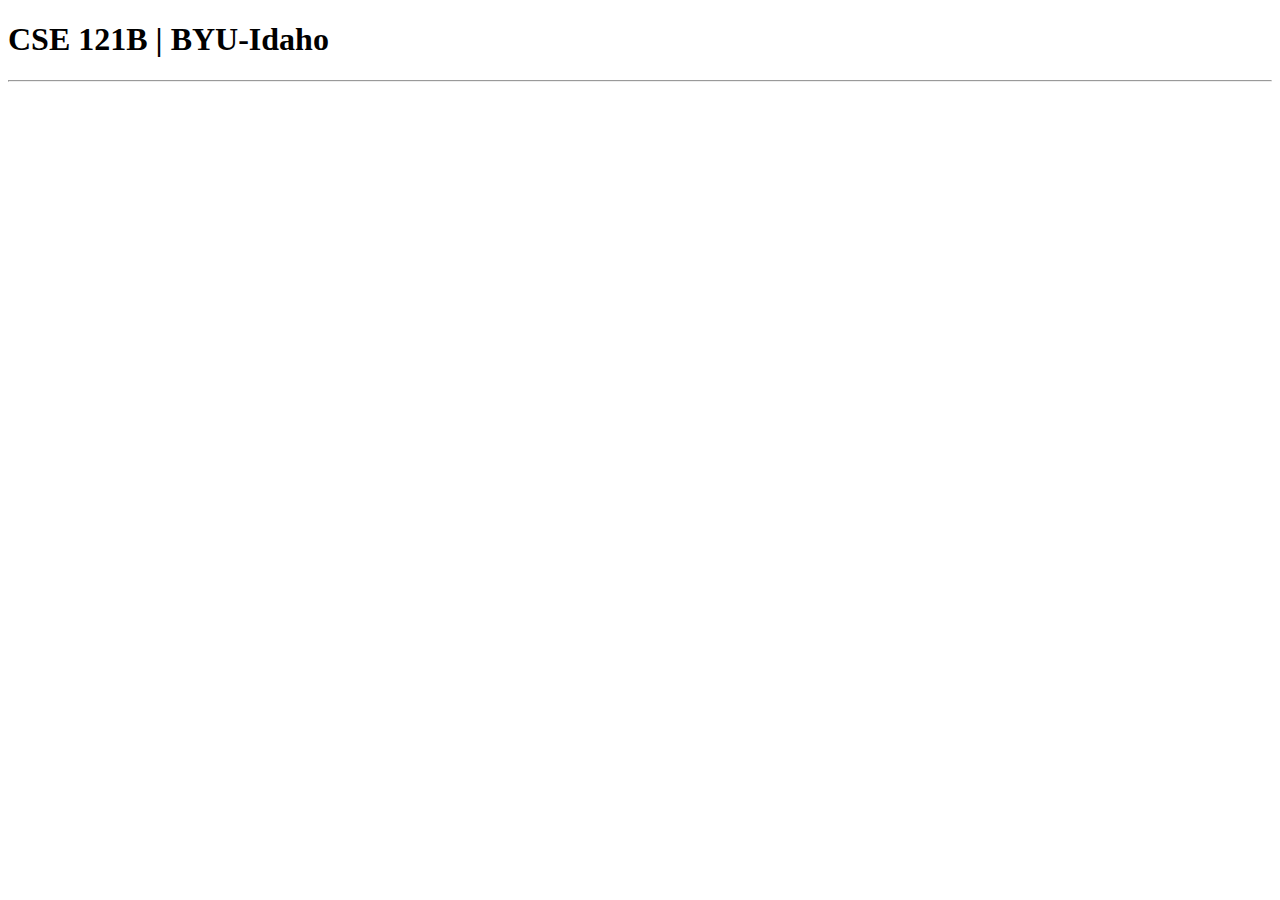
<file: index.html>
<!DOCTYPE html>
<html lang="en">
<head>
    <meta charset="UTF-8">
    <meta name="viewport" content="width=device-width, initial-scale=1.0">
    <title>Roger Nunez Montero</title>
</head>
<body>
    <h1>CSE 121B | BYU-Idaho</h1>
    <hr>
</body>
</html>
</file>
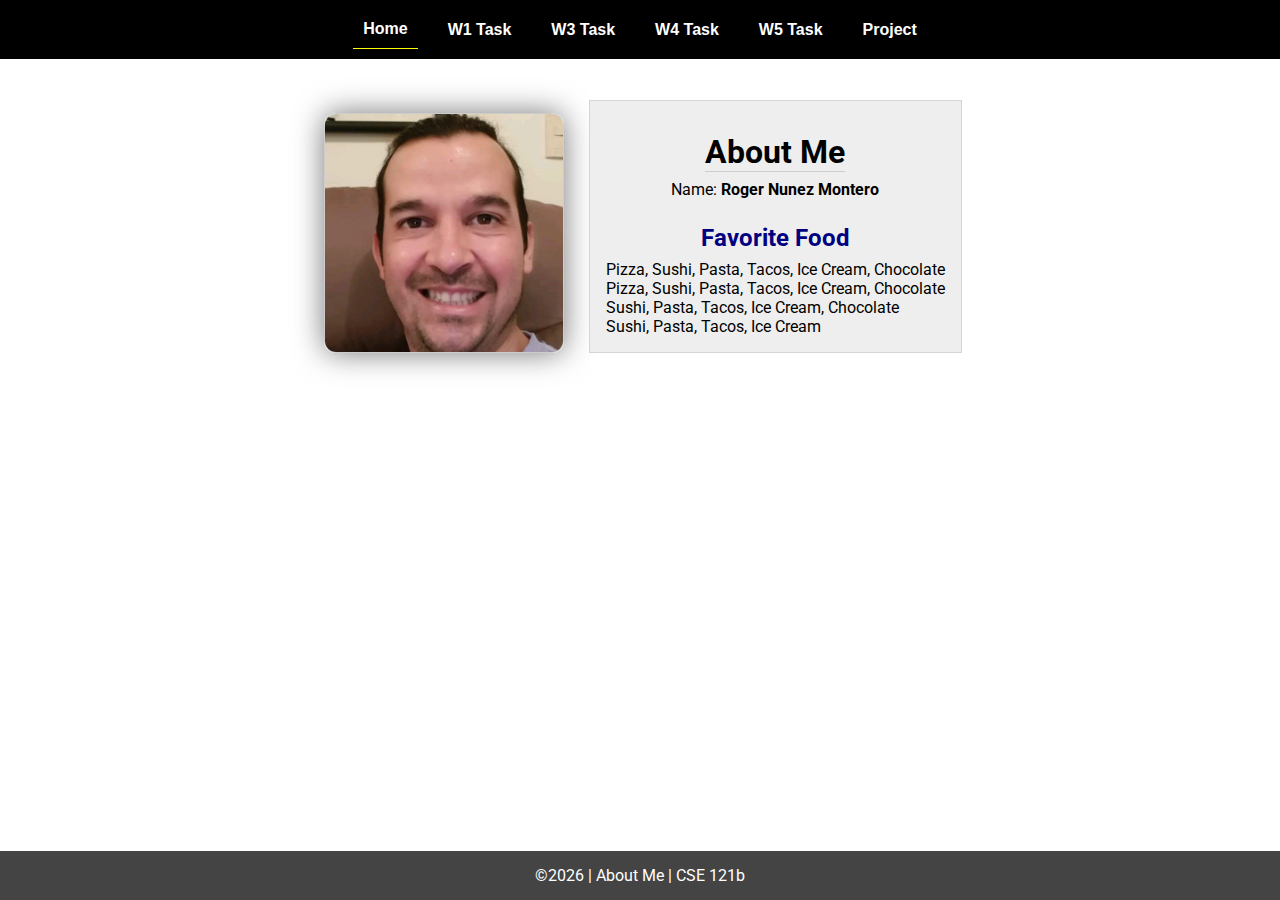
<file: w02-task/index.html>
<!DOCTYPE html>
<html lang="en">

<head>
  <meta charset="UTF-8">
  <meta name="viewport" content="width=device-width, initial-scale=1.0">
  <title>About Me | CSE 121b | W02: Programming Tasks</title>
  <link rel="preconnect" href="https://fonts.googleapis.com">
  <link rel="preconnect" href="https://fonts.gstatic.com" crossorigin>
  <link href="https://fonts.googleapis.com/css2?family=Roboto:wght@400;600&display=swap"
    rel="stylesheet">
  <link rel="stylesheet" href="styles/main.css">
</head>

<body>
  <nav>
    <ul id="menu">
      <li><a id="toggleMenu">&equiv;</a></li>
      <li><a href="index.html" class="active">Home</a></li>
      <li><a href="w01-task.html">W1 Task</a></li>
      <li><a href="w03-task.html">W3 Task</a></li>
      <li><a href="w04-task.html">W4 Task</a></li>
      <li><a href="w05-task.html">W5 Task</a></li>
      <li><a href="project.html">Project</a></li>
    </ul>
  </nav>
  <main id="home">
    <picture>
      <img src="images/roger.jpg" alt="Placeholder Image" id="profileImage">
    </picture>
    <section>
      <h1>About Me</h1>
      <div class="info">Name: <span id="name"></span></div>
      <h2>Favorite Food</h2>
      <div class="block" id="food"></div>
    </section>
  </main>
  <footer>
    &copy;<span id="year"></span> | About Me | CSE 121b
  </footer>
  <script src="scripts/main.js"></script>
  <script src="scripts/w02-task.js"></script>
</body>

</html>
</file>
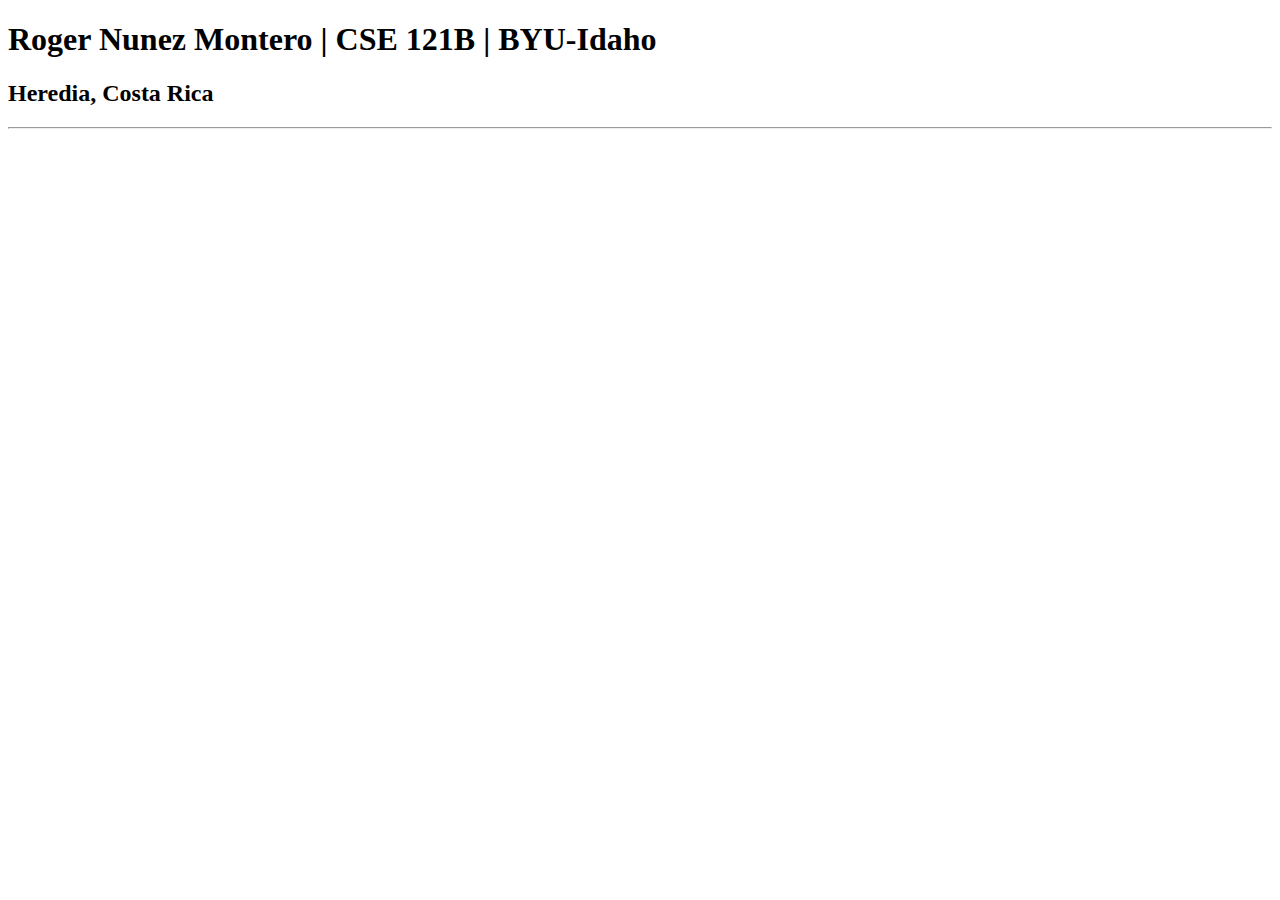
<file: test.html>
<!DOCTYPE html>
<html lang="en">
<head>
    <meta charset="UTF-8">
    <meta name="viewport" content="width=device-width, initial-scale=1.0">
    <title>Roger Nunez Montero | CSE 121B | BYU-Idaho</title>
</head>
<body>
    <h1>Roger Nunez Montero | CSE 121B | BYU-Idaho</h1>
    <h2>Heredia, Costa Rica</h2>
    <hr>
</body>
</html>
</file>
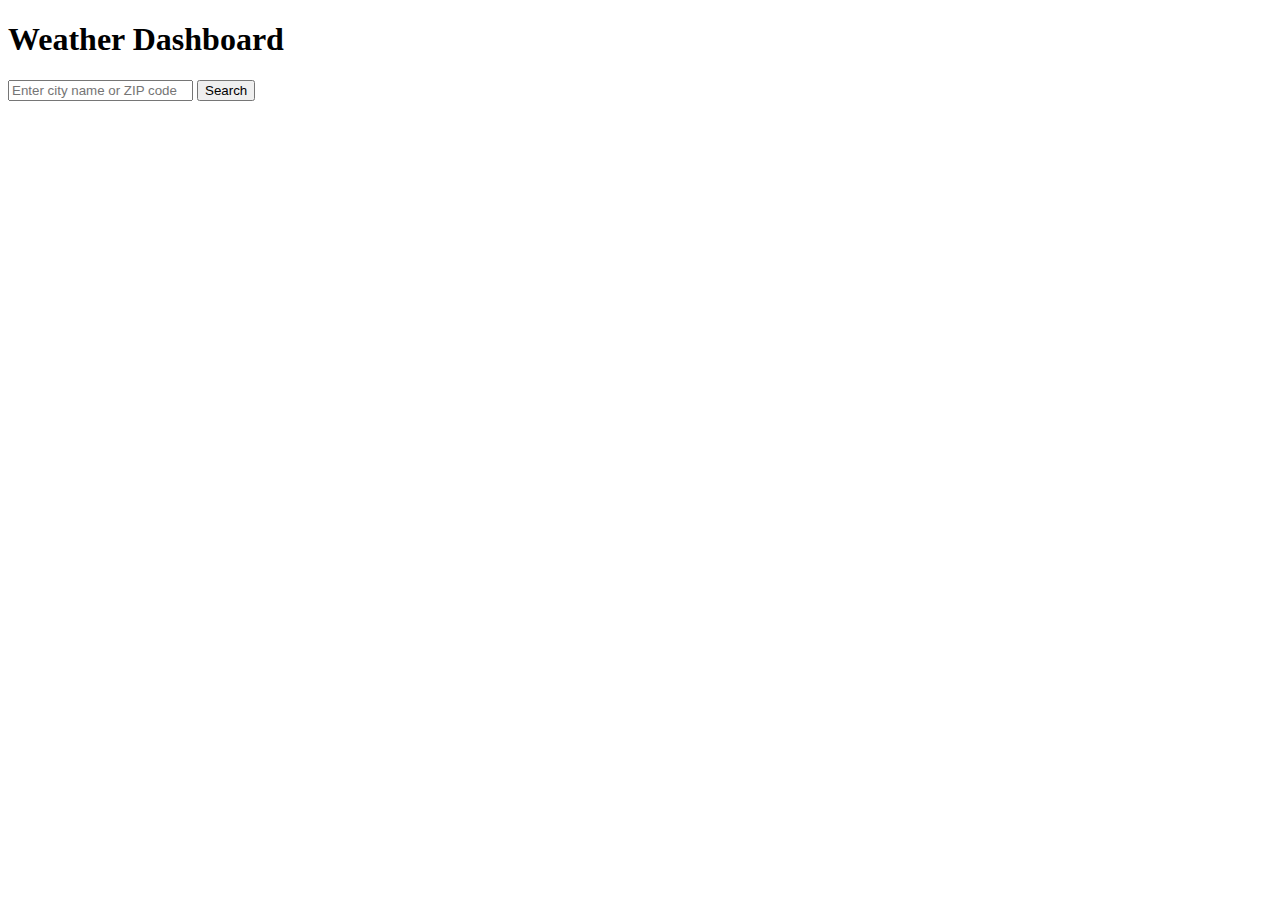
<file: w06-task.html>
<!DOCTYPE html>
<html lang="en">
<head>
    <meta charset="UTF-8">
    <meta name="viewport" content="width=device-width, initial-scale=1.0">
    <title>Weather Dashboard</title>
    <link rel="stylesheet" href="styles/style.css">
</head>
<body>
    <div class="container">
        <h1>Weather Dashboard</h1>
        <input type="text" id="locationInput" placeholder="Enter city name or ZIP code">
        <button id="searchButton">Search</button>
        <div id="weatherDisplay"></div>
        <div id="forecastDisplay" class="forecast-container"></div> <!-- Forecast display section -->
    </div>
    <script src="scripts/w06-task.js"></script>
</body>
</html>
</file>
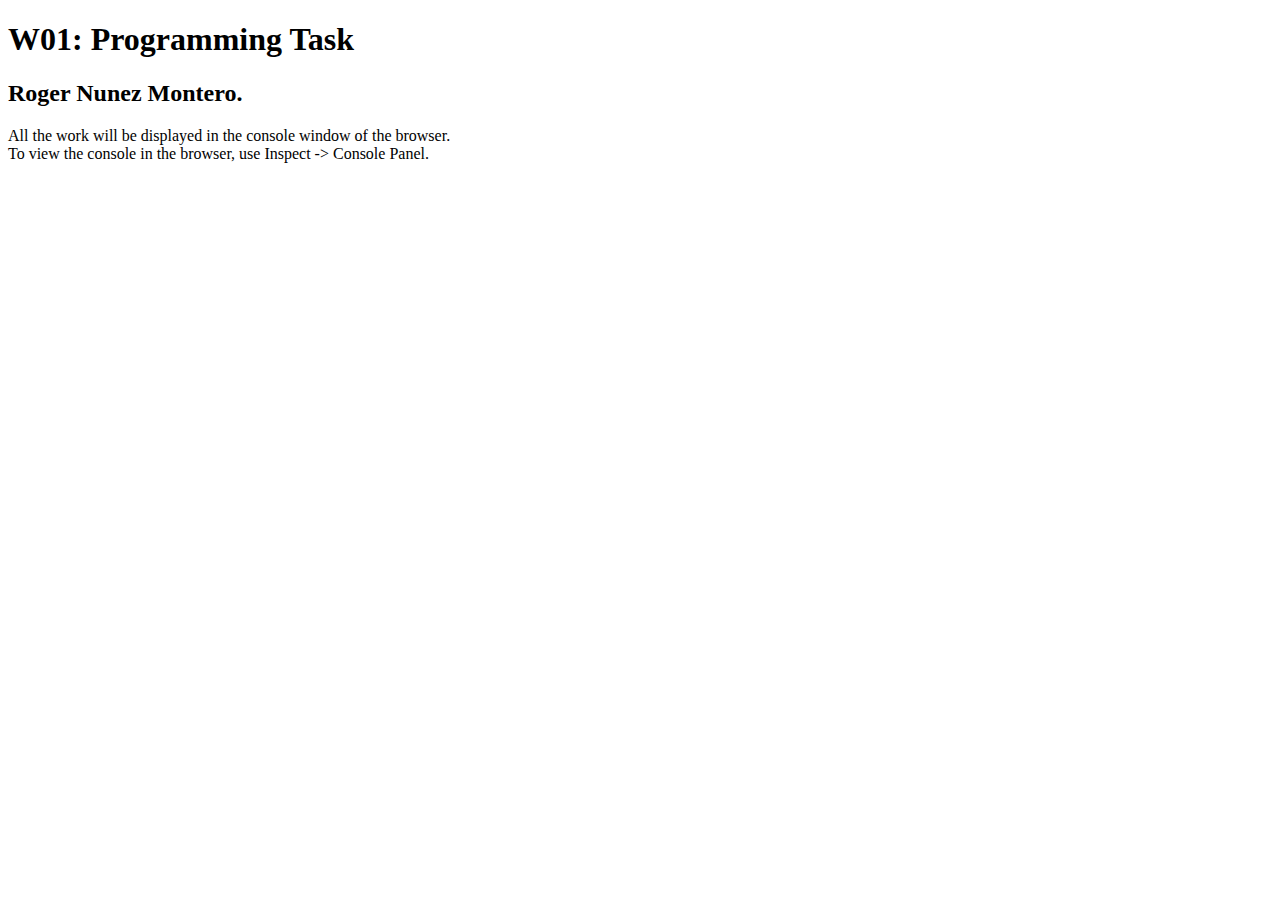
<file: w01-task/w01-task.html>
<!DOCTYPE html>
<html lang="en">

<head>
  <meta charset="UTF-8">
  <meta name="viewport" content="width=device-width, initial-scale=1.0">
  <title>W01: Programming Task</title>
</head>

<body>
  <h1>W01: Programming Task</h1>
  <h2>Roger Nunez Montero.</h2>
  <p>All the work will be displayed in the console window of the browser.
    <br>To view the console in the browser, use Inspect -> Console Panel.
  </p>

  <script src="w01-task.js"></script>

</body>
</html>
</file>
<file: w02-task/styles/main.css>
/* Universal Selector */
* {
    margin: 0;
    padding: 0;
    box-sizing: border-box;
}

/* HTML Selectors */
body {
    font-family: 'Roboto', Helvetica, sans-serif;
}

nav {
    background-color: black;
    width: 100%;
    position: fixed;
    top: 0;
}

nav ul {
    display: flex;
    flex-direction: column;
    align-items: center;
    max-width: -moz-fit-content;
    max-width: fit-content;
    margin: 0 auto;
}

nav ul li {
    flex: 1 1 auto;
}

nav ul li:first-child {
    display: block;
    font-size: 2rem;
}

nav ul li:first-child a {
    padding: 1px 10px;
}

nav ul li {
    display: none;
    list-style: none;
    margin: 10px;
}

nav ul li a {
    display: block;
    padding: 10px;
    text-decoration: none;
    font-weight: 600;
    color: white;
    text-align: center;
    font-family: 'Arial Narrow', Arial, sans-serif;
}

nav ul li a:hover {
    background-color: #efefef;
    color: black;
}

h1,
h2 {
    text-align: center;
    margin: 1rem 0 .5rem;
}

h1 {
    border-bottom: 1px solid #ccc;
}

#gridly h1 {
    margin-top: 80px;
}

h2 {
    font-size: 1.5rem;
    color: navy;
    text-align: center;
    margin-top: 25px;
}

h3 {
    font-size: 1.3rem;
    margin-bottom: 1rem;
}

header {
    margin-top: 70px;
}

picture {
    margin: 0 auto;
}

picture img {
    width: 240px;
    height: auto;
    border-radius: 5%;
    border: 1px solid #ccc;
    box-shadow: 0 0 30px #777;
}

section {
    display: flex;
    flex-direction: column;
    align-items: center;
    margin: 0 auto 1rem;
    border: 1px solid rgba(0, 0, 0, .1);
    padding: 1rem;
    background-color: #eee;
}

article {
    margin-bottom: 1rem;
}

article div {
    margin-bottom: .5rem;
    text-align: right;
}

label {
    padding: .35rem;
}

input {
    padding: .35rem;
}

input[type="button"] {
    padding: .5rem;
    background-color: #444;
    color: white;
    border: none;
    border-radius: 5px;
    cursor: pointer;
    width: 100%
}

input[type="checkbox"] {
    width: 25px;
    height: 25px;
}

dt {
    font-weight: 700;
}

dt::before {
    content: "🏘️ ";
}

dd {
    margin: 0 0 .5rem 2rem;
    font-size: smaller;
}

footer {
    background-color: #444;
    color: white;
    padding: 15px;
    text-align: center;
    width: 100%;
    position: fixed;
    bottom: 0;
}

/* Class Selectors */
.active {
    border-bottom: 1px solid yellow;
}

.open li {
    display: block;
}

.block {
    display: block;
}

.larger {
    font-size: larger;
    color: red;
}

.right {
    width: 100%;
    text-align: right;
}

.middle {
    display: flex;
    align-items: center;
    justify-content: right;
    gap: 1rem;
}

/* ID Selectors */

#home {
    margin-top: 125px;
    display: grid;
    grid-template-columns: 1fr;
    grid-gap: 20px;
    align-items: center;
    justify-content: center;
}


#section1 {
    background-color: rgb(225, 250, 225, .5);
}

#section2 {
    background-color: rgba(200, 200, 250, 0.5);

}

#section2 div {
    margin-bottom: 1rem;
}

#section3 {
    background-color: rgb(250, 225, 250, .5);
}

#sortBy {
    appearance: none;
    display: flex;
    padding: .5rem;
    background-color: #eee;
    color: #444;
    font-weight: 700;
    margin: 1rem auto;
    width: 200px;
    border: 1px solid rgba(0, 0, 0, .2);
    text-align: center;
}

#sortBy option:disabled {
    font-style: italic;
    padding: 1rem;
    background-color: #111;
    color: #eee;
}

#temples {
    display: grid;
    grid-template-columns: repeat(auto-fit, minmax(320px, 1fr));
    grid-gap: .5rem;
    align-items: center;
    margin-bottom: 3rem;
}

#temples article {
    height: 250px;
    margin: .5rem;
    border: 1px solid rgba(0, 0, 0, .1);
    padding: 1rem;
    background-color: #eee;
    display: flex;
    flex-direction: column;
    align-items: center;
    justify-content: center;
}

#temples h4 {
    color: navy;
    font-size: smaller;
}


#temples img {
    width: 250px;
    height: auto;
    box-shadow: 0 0 30px #777;
    margin: .5rem;
}

/* Media Queries */
@media only screen and (min-width: 32.5em) {
    nav ul {
        flex-direction: row;
    }

    nav ul li:first-child {
        display: none;
    }

    nav ul li {
        display: block;
    }

    section {
        min-width: 300px;
    }

    #home {
        margin: 100px auto 20px;
        grid-template-columns: 250px 1fr;
        max-width: -moz-fit-content;
        max-width: fit-content;
    }

    #task3 {
        display: grid;
        grid-template-columns: 1fr 1fr;
        grid-gap: 5px;
        margin: 0 auto;
        max-width: 950px;
    }

}
</file>
<file: styles/style.css>
.forecast-container {
    display: flex;
    flex-wrap: wrap;
    justify-content: center;
    margin-top: 20px;
}

.forecast {
    margin: 10px;
    padding: 10px;
    border: 1px solid #ddd;
    border-radius: 5px;
}
</file>
